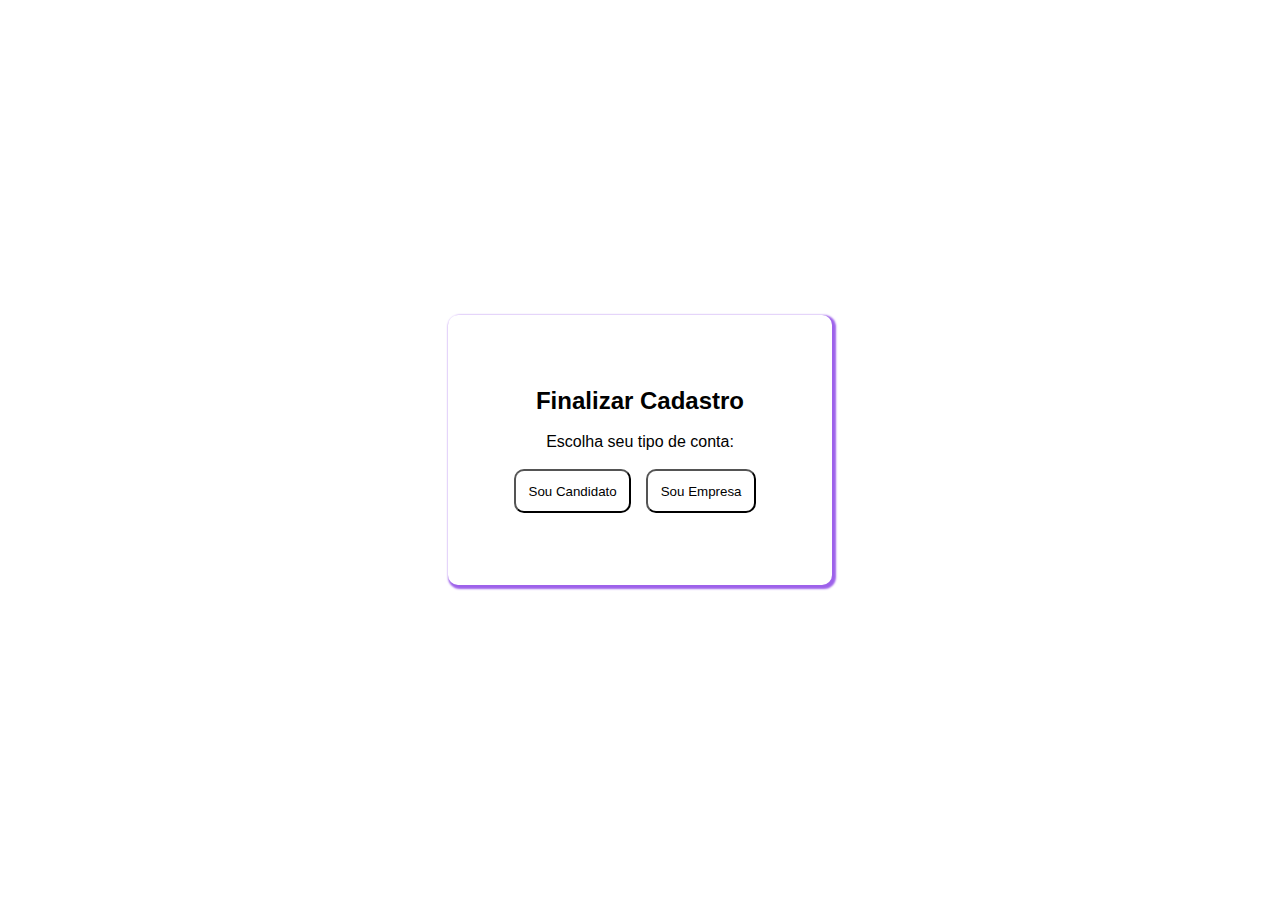
<file: login/completar-cadastro.html>
<!DOCTYPE html>
<html lang="pt-br">
<head>
    <meta charset="UTF-8">
    <meta name="viewport" content="width=device-width, initial-scale=1.0">
    <title>Finalizar Cadastro</title>
    <link rel="stylesheet" href="../css/completar_cadastro.css">
</head>
<body>
    <div class="container">
        <div class="login-box">
            <h2>Finalizar Cadastro</h2>
            <p>Escolha seu tipo de conta:</p>
            
            <button onclick="completeRegistration('candidato')" class="choice-button">Sou Candidato</button>
            <button onclick="completeRegistration('empresa')" class="choice-button">Sou Empresa</button>
        </div>
    </div>

</body>
</html>
<script>
    function completeRegistration(type) {
        const urlParams = new URLSearchParams(window.location.search);
        const userId = urlParams.get("user_id");

       fetch('http://localhost:8080/google-login', {
method: 'POST',
headers: { 'Content-Type': 'application/json' },
body: JSON.stringify({ token: jwt })
})
    }
</script>
</file>
<file: css/completar_cadastro.css>
* {
    margin: 0;
    padding: 0;
    box-sizing: border-box;
}

body {
    font-family: 'Arial', sans-serif;
    display: flex;
    flex-direction: column;
    align-items: center;
    justify-content: center;
    height: 100vh;
}
.container{
    color: #9D61EA;
    width: 30vw;
    height: 30vh;
    padding: 10px;
    align-items: center;
    display: flex;
    justify-content: center;
    box-shadow: 2px 2px  2px 2px ;
    border-radius: 10px;
    text-align: center;
}
.container h2{
   margin-bottom: 2vh;
   color: black;
}
.container p{
    margin-bottom: 2vh;
    color: #000;
}
.container button{
    margin-right: 10px;
    padding: 1vw;
    background-color: transparent;
    color: black;
    border-radius: 10px;
    cursor: pointer;
}
.container button:hover{
    background-color: #9D61EA;
    color: #000;
    transform: scale(1.1);
    transition: 0.3s;
}
</file>
